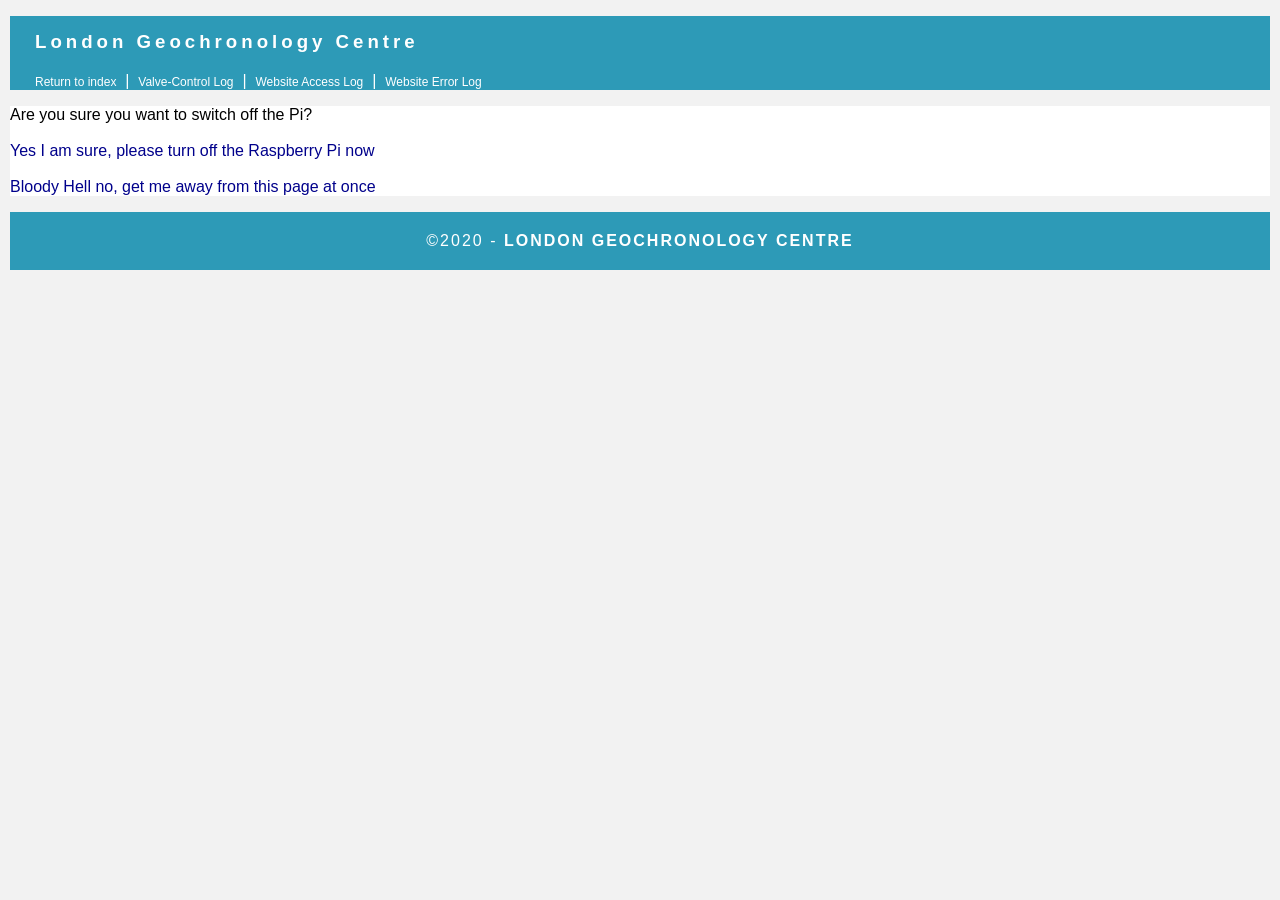
<file: static/systemhalt.html>
<!DOCTYPE html>
<html lang="en">
<head>
    <meta charset="UTF-8">
    <title>Stop the Pi Zero?</title>
    <link href="css/text.css" rel="stylesheet" type="text/css">
    <link rel="shortcut icon" href="images/favicon.ico">
</head>
<body>
	  <section class="banner">
		  <div >
              <P class="logo">London Geochronology Centre</P>
              <p class="breadcrumbtext"><a href = "/" class="breadcrumblink">Return to index</a> &nbsp|&nbsp
              <a href = "/pylog" class="breadcrumblink">Valve-Control Log</a> &nbsp|&nbsp
              <a href = "/guaccesslog" class="breadcrumblink">Website Access Log</a> &nbsp|&nbsp
              <a href = "/guerrorlog" class="breadcrumblink">Website Error Log</a>
          </div>
  </section>
<section class="container2">
      <P>Are you sure you want to switch off the Pi?<br> <br>

        <a href = "/uscHALT">Yes I am sure, please turn off the Raspberry Pi now</a><br> <br>
          <a href = "/pylog">Bloody Hell no, get me away from this page at once</a></P>
</section>
      <section class="banner">
            <div class ="copyright">&copy;2020 - <strong>London Geochronology Centre</strong></div>
	  </section>
</body>
</html>
</file>
<file: static/css/text.css>
@charset "UTF-8";
/* Links */
	A:link {color: darkblue; text-decoration:none}
  	A:visited {color:darkblue; text-decoration:none}
  	A:hover {color: red; text-decoration:underline}

	A.breadcrumblink {text-decoration:none; font-size: 12px}
	A.breadcrumblink:link {color: #FFFFFF}
  	A.breadcrumblink:visited {color:#FFFFFF}
  	A.breadcrumblink:hover {color: red; text-decoration:underline}

/* Body */

body {
	font-family: Verdana, Arial, Helvetica, sans-serif;
	font-size: 12pt;
	background-color: #f2f2f2;
	margin: 10px;
	font-style: normal;
	font-weight: 200;
}
.gentext {
	font-family: Verdana, Arial, Helvetica, sans-serif;
	font-size: 12pt;
	margin: 0;
	font-style: normal;
	font-weight: 200;
}
.sectiontext {
	font-family: Verdana, Arial, Helvetica, sans-serif;
	font-size: 14pt;
	margin: 14px;
	font-style: normal;
	font-weight:600;
}
/* Container */
.container {
	font-family: Verdana, Arial, Helvetica, sans-serif;
	width: 90%;
	margin-left: auto;
	margin-right: auto;
	background-color: #FFFFFF;
}
.container2 {
	font-family: Verdana, Arial, Helvetica, sans-serif;
	width: 100%;
	margin-left: auto;
	margin-right: auto;
	background-color: #FFFFFF;
}
.banner {
	font-family: Verdana, Arial, Helvetica, sans-serif;
	background-color: #2D9AB7;
	width: 100%;
	margin-left: auto;
	margin-right: auto;
}
.logo {
	font-family: Verdana, Arial, Helvetica, sans-serif;
	color: #FFFFFF;
	font-weight: bold;
	font-size: 14pt;
	text-align: -moz-left;
	width: 100%;
	float: left;
	margin-top: 15px;
	margin-left: 25px;
	letter-spacing: 4px;
}
.copyright {
	text-align: center;
	padding-top: 20px;
	padding-bottom: 20px;
	width: 90%;
	margin-left: auto;
	margin-right: auto;
	color: #FFFFFF;
	text-transform: uppercase;
	font-weight: lighter;
	letter-spacing: 2px;
	border-top-width: 2px;
}
/* table Section */
table {
	color: #101010;
	text-align: left;
	border-collapse: collapse;
	border-style: solid;
	border-width: 2px;
	border-color: #2D9AB7;
	vertical-align:top;
	min-height: 10px;
	padding-left: 5px;
	padding-right: 5px;
	margin: 1px 10px;
}
.tabledata {
	text-align: right;
	padding-left: 25px;
	color: #101010;
	border-collapse: collapse;
	border-style: solid;
	border-width: 2px;
	border-color: #2D9AB7;
	vertical-align:top;
	min-height: 10px;
	padding-right: 5px;
	margin: 1px 10px;
}
.tabledataleft {
	padding-right: 35px;
	color: #101010;
	border-collapse: collapse;
	border-style: solid;
	border-width: 2px;
	border-color: #2D9AB7;
	vertical-align:top;
	min-height: 10px;
	padding-left: 5px;
	margin: 1px 10px;
}
.tableimage {
	padding-right: 0px;
	color: #101010;
	border-collapse: collapse;
	border-style: solid;
	border-width: 2px;
	border-color: #2D9AB7;
	vertical-align:top;
	min-height: 0px;
	padding-left: 0px;
	margin: 0px;
}
.logerror {
	font-family: Verdana, Arial, Helvetica, sans-serif;
	font-size: 10pt;
	font-weight: bolder;
	width: 100%;
	margin-left: auto;
	margin-right: auto;
	color: #c70000;
}
.logwarning {
	font-family: Verdana, Arial, Helvetica, sans-serif;
	font-size: 10pt;
	font-weight: bolder;
	width: 100%;
	margin-left: auto;
	margin-right: auto;
	color: #f69003;
}
.loginfo {
	font-family: Verdana, Arial, Helvetica, sans-serif;
	font-size: 10pt;
	width: 100%;
	margin-left: auto;
	margin-right: auto;
	color: #75af02;
}
.light {
	font-weight: bold;
	color: #717070;
}
.tagline {
	text-align: center;
	color: #FFFFFF;
	margin-top: 4px;
	font-weight: lighter;
	text-transform: uppercase;
	letter-spacing: 1px;
}
.footer_banner {
	background-color: #B3B3B3;
	padding-top: 60px;
	padding-bottom: 60px;
	margin-bottom: 0;
	background-repeat: repeat;
}
.breadcrumbtext{
	font-family: Verdana, Arial, Helvetica, sans-serif;
	color: #FFFFFF;
	font-size: 12pt;
	margin-left: 25px;
}
</file>
